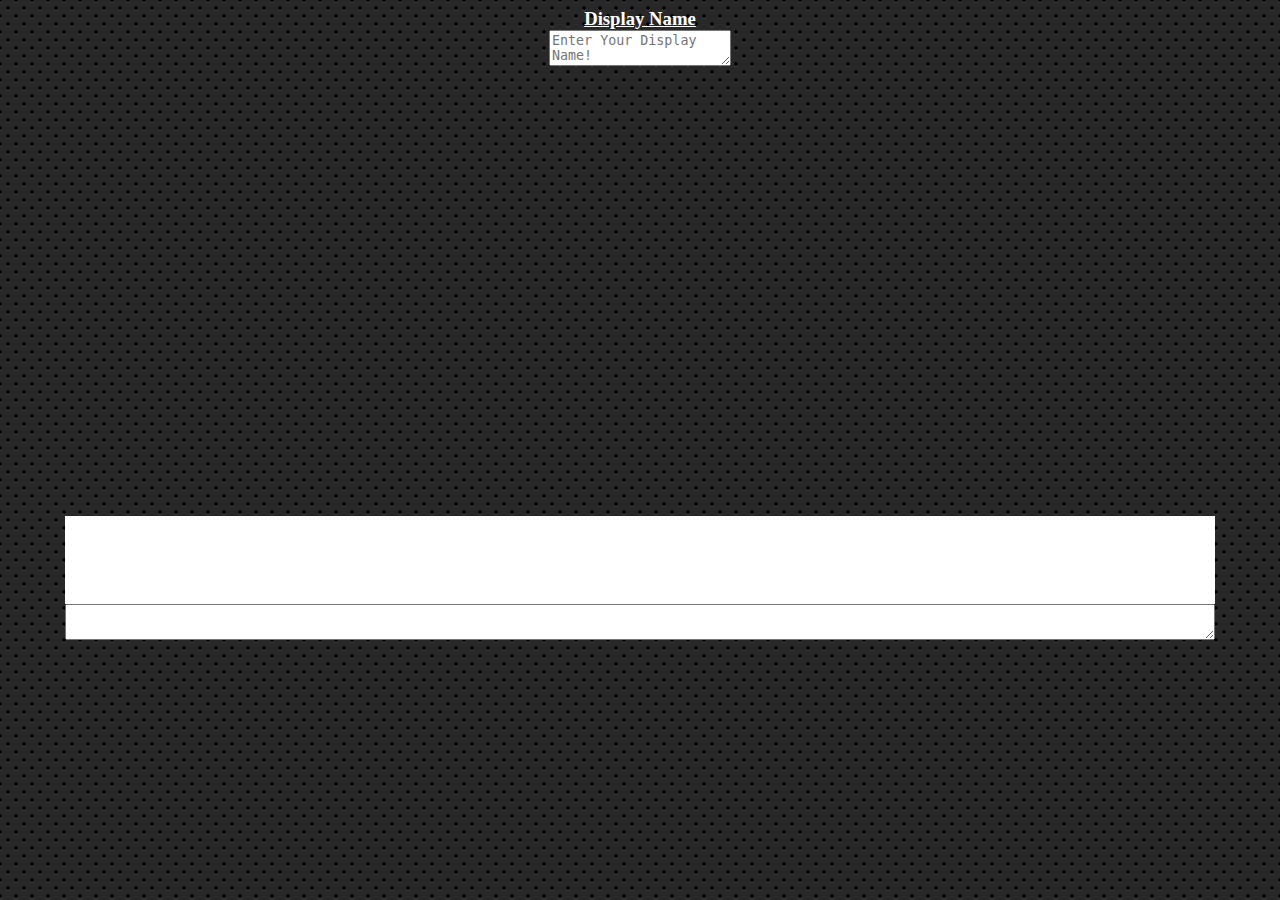
<file: index.html>
<html>
<head>
  <title>
    Twitch Clone
  </title>
  <script src="https://ajax.googleapis.com/ajax/libs/jquery/2.1.4/jquery.min.js"></script>
  <script src='index.js'></script>
  <link rel="stylesheet" type="text/css" href="index.css">
</head>
<body>
  <div class="video">
    <h3 class='name'>
      <u>Display Name</u>
    </h3>
    <textarea class='display' placeholder='Enter Your Display Name!'></textarea>
    <iframe src="http://www.twitch.tv/summit1g/embed" frameborder="0" scrolling="no" height="450" width="1150"></iframe>
  </div>
  <div class="chat-container">

    <div class="chat">

    </div>
    <textarea class="chat-box" placeholder='Enter Your Message Here!'>

    </textarea>
  </div>
</body>
</html>
</file>
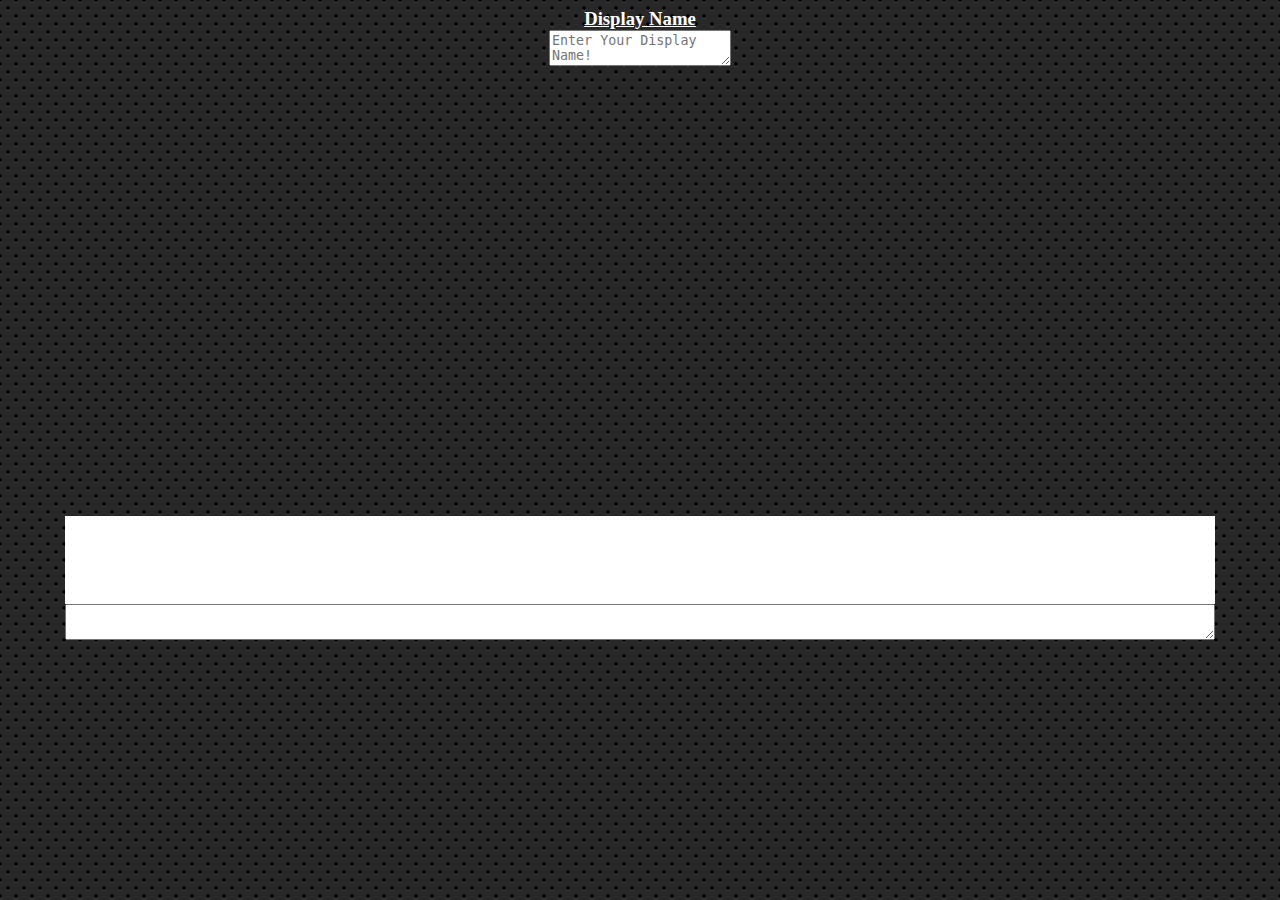
<file: home.html>
<html>
<head>
  <title>
    Twitch Clone
  </title>
  <script src="https://ajax.googleapis.com/ajax/libs/jquery/2.1.4/jquery.min.js"></script>
  <script src='index.js'></script>
  <link rel="stylesheet" type="text/css" href="index.css">
</head>
<body>
  <div class="video">
    <h3 class='name'>
      <u>Display Name</u>
    </h3>
    <textarea class='display' placeholder='Enter Your Display Name!'></textarea>
    <iframe src="https://tv.majorleaguegaming.com/player/embed/playcevo" frameborder="0" scrolling="no" height="450" width="1150"></iframe>
  </div>
  <div class="chat-container">

    <div class="chat">

    </div>
    <textarea class="chat-box" placeholder='Enter Your Message Here!'>

    </textarea>
  </div>
</body>
</html>
</file>
<file: index.css>
body {
  background:
  radial-gradient(black 15%, transparent 16%) 0 0,
  radial-gradient(black 15%, transparent 16%) 8px 8px,
  radial-gradient(rgba(255,255,255,.1) 15%, transparent 20%) 0 1px,
  radial-gradient(rgba(255,255,255,.1) 15%, transparent 20%) 8px 9px;
  background-color:#282828;
  background-size:16px 16px;
  font: Arial;
  z-index: 999;
}

.video {
  text-align: center;
}

.chat-container {
  margin: auto;
  width: 91%;
}

.chat {
  background-color: white;
  z-index: 10000;
  overflow: scroll;
  height: 10%;
}

.chat-box {
  width: 100%;
}

.message {
  margin-bottom: .5em;
}

.name {
  color: white;
  margin-bottom: 0;
}
</file>
